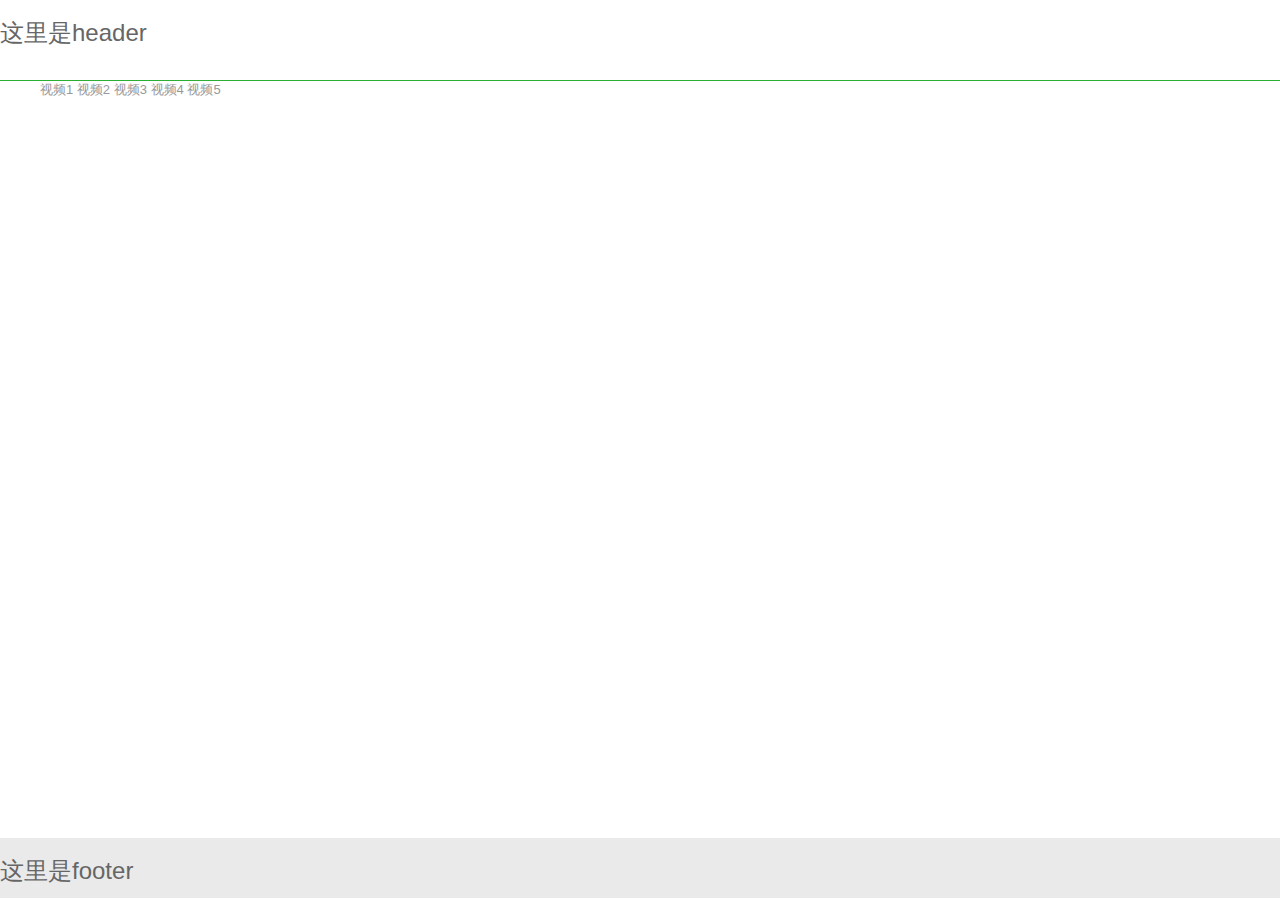
<file: index.html>
<!DOCTYPE html>
<html>
<head>
    <meta http-equiv="Content-Type" content="text/html; charset=UTF-8">
    <meta name="fragment" content="!" />
    <title>test </title>
    <meta name="viewport" content="width=device-width">
    <link rel="stylesheet" href="css/bootstrap/bootstrap.css" media="screen">
    <link rel="stylesheet" href="css/bootstrap/font-awesome.css">
    <link rel="stylesheet" href="css/basestyle.css"/>
    <script src="js/require/require.js" data-main="js/main.js"></script>
	<script src="js/jquery/jquery-1.11.1.js"></script>
    <style type="text/css">
		.ms-controller{
			visibility: hidden;
		}
    </style>
</head>
<body ms-controller="root" class="ms-controller">
    <div ms-include-src="'view/common/header.html'" data-include-rendered='headerRender'></div>
    <div ms-include-src="view/{{page}}.html" data-include-rendered='pageRender'></div>
    <div ms-include-src="'view/common/footer.html'" data-include-rendered='footerRender'></div>

    <script type="text/javascript">
		require(['js/module/index.js']);
    </script>
</body>
</html>
</file>
<file: css/basestyle.css>
/**
 * This file contains basic styles shared by the whole project.
 */



/* =============================================================== */
/* ========================= CUSTOM RESET ======================== */
/**
 * reset the default browser or bootstrap style.
 */
/* =============================================================== */

/**
 * disable the last two level of RWD
 * only avaliable larger than 970px
 */
.container {
    width: 1030px !important;
}

/*@media (min-width: 1200px) {
    .container {
        width:1170px !important;
    }
}*/



/**
 * prevent the .nav-justified to stack when window size is smaller than 768px
 */

/*.nav-justified > li {
    display: table-cell;
    width: 1%;
}*/





/* =============================================================== */
/* ========================= GENERAL TAGS ======================== */
/**
 * general html tags style.
 */
/* =============================================================== */
html {
    position: relative;
    /*top: 2px;*/
    min-height: 99.8%;
}
html,body {
    /*min-width: 1030px;*/
    color: #666;
    font-size: 13px;
    font-family: "Microsoft YaHei", "Hiragino Sans GB", sans-serif;

}

ul li { list-style: none;}
a { color: #999999; }

a:hover {
    color: #2fb037;
    text-decoration: none;
}





/* =============================================================== */
/* ======================= GENERIC CLASSES ======================= */
/**
 * define useful classes can be used in various condition.
 */
/* =============================================================== */

.active-gray { background-color: #edf0f2; }

/**
 *  Star and star filled style
 */

.link-green {
    color: #7bb528;
}
.link-green:hover {
    text-decoration: underline;
}

.link-blue { color: #6db8e2; }

.link-gray { color: #75808f; }

.link-black { color: #111; }

.star { color: #cccccc;}

/*.star-filled { color: #ff9700; }*/

.rate1 .sf1,
.rate2 .sf2,
.rate3 .sf3,
.rate4 .sf4,
.rate5 .sf5 {
    color: #ff9700;
}

.warning-red { color: #ff0000 !important; }

.btn-primary-green,
.btn-primary-green:focus,
.btn-primary-green:visited {
    padding: 9px 58px;
    border-radius: 0;
    background-color: #2fb037;
    border-color: #75ad25;
}

.btn-primary-green:hover {
    box-shadow: 0 0 5px #bbb;
    background-color: #42b649;
    border: 1px solid #42b649;
}

.btn-primary-green:active {
    padding: 10px 57px 8px 59px ;
    background-color: #2fa937;
    border-color: #2fa937;
}

.btn-success,
.btn-success:focus,
.btn-success:visited {
    background-color: #2fb037;
    border-color: #2fb037;
    border-radius: 0;
}
.btn-success:hover{
    box-shadow: 0 0 5px #bbb;
    background-color: #42b649;
    border: 1px solid #42b649;
}
.btn-success:active {
    background-color: #2fa937;
    border-color: #2fa937;
}

.shadow {
    box-shadow: 0 5px 15px rgba(0, 0, 0, 0.3);
}


/* =============================================================== */
/* ======================= HELP CLASSES ========================== */
/**
 * define useful classes can be used in various condition to have
 * minor fix.
 */
/* =============================================================== */
.num {
    position: absolute;
    top: 13px;
    top/*\**/: 13px\9;
    right: 15px;
    right/*\**/: 12px\9;
    min-width: 18px;
    height: 16px;
    padding: 2px 3px;
    color: #BB0C0D;
    font-family: Arial;
    font-size: 15px;
    line-height: 1;
}

.as-iblock {
    display: inline-block;
}

.root { position: relative; }

.font-12 { font-size: 12px; }
.font-14 { font-size: 14px; }
.font-16 { font-size: 16px; }
.font-18 { font-size: 18px; }
.font-20 { font-size: 20px; }
.font-22 { font-size: 22px; }

.fontgreen-50 {
    color: #2fb037;
    font-size: 48px;
}

.p-break {
    word-wrap: break-word;
    word-break: break-all;
}

.text-center { text-align: center; }
.text-left { text-align: left; }
.text-right {text-align: right; }

.vertical-2 { vertical-align: -2px; }
.vertical-bottom { vertical-align: bottom; }

.top-1 {
    position: relative;
    top: 1px;
}
.top-2 {
    position: relative;
    top: 2px;
}
.top-5 {
    position: relative;
    top: 5px;
}
.top-7 {
    position: relative;
    top: 7px;
}

.p-close {
    position: relative;
    top: -10px;
    right: -16px;
}

.left-2 {
    left: 2px
}

.counting {
    font-size: 12px;
    color: #999999;
}

.no-resize { resize: none; }

.no-border { border: none; }

.mt-10 { margin-top: 10px; }
.mt-15 { margin-top: 15px; }
.mt-20 { margin-top: 20px; }
.mt-25 { margin-top: 25px; }
.mt-34 { margin-top: 34px; }
.mt-40 { margin-top: 40px; }
.mt-50 { margin-top: 50px; }
.mt-57 { margin-top: 57px; }
.mt-120 { margin-top: 120px; }
.mr-5  {margin-right: 5px; }
.mr-10 { margin-right: 10px; }
.mr-15 { margin-right: 15px; }
.mr-20 { margin-right: 20px; }
.mr-35 { margin-right: 35px; }
.mr-50 { margin-right: 50px; }
.mr-75 { margin-right: 75px; }
.mb-0  { margin-bottom: 0;}
.mb-5  { margin-bottom: 5px; }
.mb-10 { margin-bottom: 10px; }
.mb-20 { margin-bottom: 20px; }
.mb-30 { margin-bottom: 30px; }
.mb-120 {margin-bottom: 120px; }
.mb-160 { margin-bottom: 160px; }
.ml-5 {margin-left: 5px; }
.ml-10 { margin-left: 10px; }
.ml-15 { margin-left: 15px; }
.ml-20 { margin-left: 20px; }
.ml-25 { margin-left: 25px; }
.ml-30 { margin-left: 30px; }
.ml-50 { margin-left: 50px; }
.ml-40 { margin-left: 40px; }
.ml-70 { margin-left: 70px; }
.ml-80 { margin-left: 80px; }


.pt-8 { padding-top: 8px; }
.pr-10 { padding-right: 10px; }
.pr-25 { padding-right: 25px; }
.pr-50 { padding-right: 50px; }
.pl-0  { padding-left: 0; }
.pl-11 { padding-left: 11px; }
.pl-20 { padding-left: 20px; }
.pl-30 { padding-left: 30px; }
.pl-50 { padding-left: 50px; }


.line-h15 { line-height: 1.5;}


.title-black { color: #000; }
.white { color:#fff; }
.a-active { color: #66b5d6; }
.light { color: #ccc; }
.green { color: #2fb037; }
.yellow { color: #ffc21a; }

.font-bold { font-weight: bold; }

.bg-source { background-color: #f4fffd; }


.clearfix { clear: both; }


.w-150 { width: 150px; }
.w-220 { width: 220px; }
.w-300 { width: 300px; }
.w-380 { width: 380px; }
.w-450 { width: 450px; }

.m-height { min-height: 600px; }
.m-height800 { min-height: 800px; }





/* =============================================================== */
/* ========================= Components ========================== */
/**
 * For those structure can be reused across different pages.
 */
/* =============================================================== */
/*
 * ERROR WINDOW STYLE
 */
.error-container {
    min-width: 250px;
    margin: 0 auto;
    margin-top: 20px;
    margin-bottom: 40px;
    color: #ddd;
    font-size: 18px;
    text-align: center;
    clear: both;
}
.error-container a,
.error-container-page a {
    font-size: 14px;
    color: #6db8e2;
}

.error-container p,
.error-container-page p { margin-top: 15px; } 


.error-container-page {
    position: absolute;
    top: 40%;
    left: 0;
    right: 0;
    min-width: 250px;
    margin: 0 auto;
    color: #ddd;
    font-size: 20px;
    text-align: center;
}

/*
 * ALERT WINDOW STYLE
 */
.tip-container {
    width: 465px;
    padding-bottom: 12px;
    background-color: #fff;
    box-shadow: 0 0 5px #CCC;
}

.tip-header {
    padding-left: 16px;
    padding-right: 13px;
    height: 44px;
    line-height: 44px;
    font-size: 16px;
    background-color: #f5f5f5;
}

.tip-header i {
    position: relative;
    top: 12px;
    font-size: 20px;
    color: #aaa;
}

.tip-header i:hover { color: #2fb037; }

.tip-content {
    padding-top: 45px;
    padding-bottom: 35px;
    font-size: 20px;
    text-align: center;
}

.tip-content img{ margin-right: 12px; }

.tip-footer {
    height: 30px;
    padding-right: 13px;
}

.detail-info {
    font-size: 12px;
    color: #999;
    line-height: 1;
}

.row p {
    margin-bottom: 0;
}

.tip-content .row {
    width: 485px;
    text-align: left;
}

.tip-collection {
    margin-top: 200px;
}

.tip-collection .tip-container {
    margin: 20px;
}

.detail-info {
    font-size: 12px;
    color: #999;
    line-height: 1;
}

.row p {
    margin-bottom: 0;
}

.tip-content form {
    width: 350px;
    margin: 0 auto;
    font-size: 12px;
}

.tip-content form label {
    display: inline-block;
    font-size: 14px;
    font-weight: normal;
}


/**
 *course-list style
 */

.course-list {
    padding: 0;
    margin-bottom: 29px;

}

.course-list li {
    padding-top: 13px;
    padding-bottom: 13px;
    line-height: 22px;
    border-bottom: 1px dashed #ccc;
}

.course-list-item-length { margin-left: 20px;}

/*
*plan course-list
*overwrite the course-list style of leap-course page
*/
.plan {
    padding: 0;
    margin-top: 27px;

}

.plan li h5 {
    padding-top: 15px;
    padding-left: 5px;
    margin: 0;
    border-top: 1px solid #ebebeb;
}

.plan .course-list li {
    padding-top: 9px;
    padding-right: 9px;
    padding-left: 18px;
    border: none;
}


/*
*progressbar
*remove the radius of progressbars' borders and shorten the progress bar
*/

.course-progress {
    padding: 20px 30px 10px;
    color: #fff;
    background-image: url(../img/course_bg.png);
}

.course-progress h4 {
    width: 440px;
    white-space: nowrap;
    overflow: hidden;
    text-overflow: ellipsis;
}

.course-progress h4:hover {
    color: #2fb037;
}

.course-progress-info {
    color: #869184;
}

.progress {
    height: 15px;
    background-color: #ebebeb;
    border-radius: 0;
}

.progress-bar {
    font-size: 10px;
    line-height: 15px;
}

.progress-bar-warning {
    background-color: #fe9d00;
}

.percent {
    position: absolute;
    left: 0;
    right: 0;
    color: #666;
}

/**
 * course-tab
 * contains all the styles of tab
 */

.course-tab {
    float: left;
    width: 100%;
    padding: 18px 20px 0;
    text-align: center;
    border-bottom: 1px solid #e2e2e2;
}

.course-tab li {
    padding-bottom: 13px;
}

.course-tab-container {
    clear: both;
    width: 100%;
    text-align:center;
    background-color:#fcfcfc;
    border: 1px solid #e2e2e2;
}

.tab-active {
    color: #66b5d6;
    border-bottom: 2px solid #66b5d6;
}

.tab-active  a {
    color: #66b5d6;
}

.tab-content {
    margin: 13px 25px 12px 20px;
    height: 100%;
}

#choice-order {
    width: 130px;
    height: 25px;
    line-height: 25px;
    background-color: #f5f5f5;
    border: 0;
}

.dropdown a {
    display: inline-block;
    width:130px;
    overflow: hidden;
    text-overflow: ellipsis;
}

.course-tab-list {
    padding-left: 0;
    padding-right: 0;

}

.course-tab-list li {
    float: left;
    width: 100%;
    padding-top: 20px;
    padding-bottom:15px;
    border-bottom: 1px solid #e2e2e2;
}

.course-tab-list li p a:hover { color:#2fb037;}

.list-item-info span {
    float: left;
    color:#ccc;
}

.list-item-info span a { color:#ccc; }

.line {
    margin-left: 8px;
    margin-right: 8px;
}

.avatar-bigger {
    width: 50px;
    height: 50px;
    margin-right: 8px;
    margin-bottom: 10px;
}

.course-video .avatar-bigger { margin-right:16px; }

p.tab-list {
    width:302px;
    text-align:left;
    white-space:nowrap;
    overflow:hidden;
    text-overflow:ellipsis;

}

p.tab-list .mark-link{
    display:inline-block;
    max-width:276px;
    text-align:left;
    white-space:nowrap;
    overflow:hidden;
    text-overflow:ellipsis;

}

p.tab-list .fa-question {
    padding: 1px 4px 1px ;
    margin-left: 5px;
    font-size: 14px;
    color: #fff;
    vertical-align: top;
    background-color: #e76e6e;
    border: 1px solid #e76e6e;
    border-radius: 2px;
}

.course-video p.tab-list {
    width:254px;
    margin-bottom: 0;
}


/**
 * some styles for font-awesome
 */

.fa-circle ,.fa-adjust ,.fa-circle-o {
    margin-right: 10px;
    font-size: 14px;
    color: #2fb037;
}

.gray-circle {
    margin-right: 10px;
    font-size: 14px;
    color: #ccc;
}

.fa-play-circle {
    margin-right: 8px;
    font-size: 14px;
    /*color: #999;*/
}

.course-play .fa-play-circle {
    font-size: 48px;
    color: #2fb037;
}


/**
 *the style for new note or new discuss
 */
.new-edit {
    display: none;
    padding: 1px;
    margin-right: -26px;
    margin-left: -21px;
    text-align: left;
    background-clip: padding-box;
    white-space: normal;
}


.arrow-new {
    display: block;
    width: 0;
    height: 0;
    margin-left: 346px;
    border-width: 7px;
    border-color: transparent;
    border-style: solid;
    border-top-width: 0;
    border-bottom-color: #e2e2e2;
}

.content-new {
    height: 165px;
    padding: 20px 41px 18px 35px;
    background-color:#e2e2e2;
}

.content-new .form-control {
    font-size: 12px;
    border:1px solid transparent;
    box-shadow: none;
}

.content-new textarea{
    resize: none;
}

/**
 * Start line: a vertical line constructed by div
 */
.start-line {
    width: 3px;
    height: 14px;
    margin: 0 8px 0 0;
    background-color: #2fb037;
}

/**
 * Login modal
 */

.modal { display: block; }  /* for debug */

.login-modal .modal-dialog {
    width: 483px;
}
.login-modal .modal-header {
    padding-left: 32px;
}
.login-modal .modal-title {
    color: #636668;
}
.login-modal .modal-body {
    padding: 32px;
}
.login-modal .modal-content {
    border-color: #b7bec3;
    border-radius: 4px;
    box-shadow: 0 5px 15px rgba(0, 0, 0, 0.3);
}

.login-form .form-group {
    margin: 0;
    color: #cecccc;
}

.login-form .form-control {
    padding-left: 45px;
    width: 416px;
    height: 44px;
    font-size: 14px;
    line-height/*\**/: 30px\9;      /* 针对IE8的hack */
    border-radius: 2px;
    background-color: #fafafa;
}

.form-control-hinticon {
    position: absolute;
    top: 0;
    /*left: 2px;*/ /* 隔离left */
    z-index: 2;
    display: block;
    width: 44px;
    height: 44px;
    line-height: 44px;
    text-align: center;
    pointer-events: none;
}

.form-control-hinticon-info {
    top: -3px;
    right: 2px;
    color: #ff0000;
}

.btn-primary-login,
.btn-primary-login:focus,
.btn-primary-login:visited{
    padding: 8px 161px;
    font-size: 18px;
    text-align: center;
    word-break: break-all;
    letter-spacing: 5px;
    background-color: #2fb037;
    border-color: #2fb037;
}

.btn-primary-login:hover{
    box-shadow: 0 0 5px #bbb;
    background-color: #42b649;
    border: 1px solid #42b649;
}

.btn-primary-login:active {
    padding: 9px 160px 7px 162px;
    background-color: #2fa937;
    border-color: #2fa937;
}

.login-form-rem {
    padding-top: 15px;
}
.login-form-rem-chk {
    margin-right: 10px;
    width: 17px;
    height: 17px;
    border: 1px solid #d4dbe3;

    cursor: pointer;
}
.login-form-rem-chked {
    position: absolute;
    top: 2px;
    left: 2px;

    color: #74b21b;
}
.login-form-rem-txt-wrap {
    /*margin-left: 10px;*/
}
.login-form-rem-txt {

}



/**
 * Leap tabs derived from bootstrap tabs style
 */
.nav-tabs-leap {
    border: none;
}

.nav-tabs-leap > li > a {
    margin-right: 5px;
    padding: 5px 15px;
    border: none;
    border-radius: 0;
}
.nav-tabs-leap > li.active > a,
.nav-tabs-leap > li.active > a:hover,
.nav-tabs-leap > li.active > a:focus {
    color: #000000;
    background-color: #edf0f2;
    border: none;
}

.tab-content-leap {
    margin: 0;
    padding-top: 26px;
}

/**
 * Leap pager derived from avalon oniUI pager style
 */
.pager-leap {
    padding-top: 8px;
    text-align: center;
}

.pager-leap .ui-pager .ui-pager-prev,
.pager-leap .ui-pager .ui-pager-next,
.pager-leap .ui-pager .ui-pager-item {
    margin-right: 14px;
    padding-top: 3px;
    padding-left: 13px;
    padding-right: 13px;
    height: 30px;
    color: #8c9192;
    border-color: #c1c1c1;
    border-radius: 0;
    font-size: 14px;
    font-family: "Microsoft YaHei", "Hiragino Sans GB", sans-serif;
}

.pager-leap .ui-pager .ui-pager-item.ui-state-active {
    padding-top: 4px;
    color: #ffffff;
    background-color: #2fb037;
    border-color: #2fb037;
}


/** this part is writen to realize the goal that
 * when users put mouse on the avatar the owner of the
 * avatar appear
 */
.avatar-bigger-container {
    display: inline-block;
    float: left;
    width: 50px;
    height: 50px;
    margin-right: 8px;
    margin-bottom: 10px;
    border: 1px solid #fff;
    border-radius: 50%;
}

.avatar-name {
    display: none;
    position: relative;

}

.avatar-bigger-container:hover {
    background: #66b5d6;
}

.avatar-bigger-container:hover .avatar-bigger{ display: none; }

.avatar-bigger-container:hover .avatar-name {
    display: inline-block;
    width: 50px;
    height: 45px;
    padding-top: 5px;
    vertical-align: middle;
    text-align: center;
    /*line-height: 45px;*/
    overflow: hidden;
    color: #fff;
    word-break: break-all;
    word-wrap: break-word;
    animation:name-display 1s;
    -moz-animation:name-display 1s; /* Firefox */
    -webkit-animation:name-display 1s; /* Safari and Chrome */
    -o-animation:name-display 1s; /* Opera */
}

@keyframes name-display {
    from { top: -20px; }
    to { top: 0px; }
}

@-moz-keyframes name-display /* Firefox */  {
    from { top: -20px; }
    to { top: 0px; }
}

@-webkit-keyframes name-display /* Safari and Chrome */  {
    from { top: -20px; }
    to { top: 0px; }
}

@-o-keyframes name-display /* Opera */  {
    from { top: -20px; }
    to { top: 0px; }
}


/**
 * the play button for the leap-course page where the inside triangle is white
 */
.play-continue-container {
    top: 9px;
    left: 15px;
    display: inline-block;
    height: 23px;
    width: 25px;
    margin-bottom: 21px;
    background-color: #fff;
}

.play-continue {
    position: absolute;
    top: -11px;
    left: -12px;
}

/**
 * the styles for all states of buttons
 */
.btn-publish-big {
    padding:4px 30px;
    background-color: #2fb037;
    border-color: #2fb037;
    border-radius: 0;
}
.btn-publish-big:active {
    padding: 5px 29px 3px 31px;
}

.btn-publish {
    padding:1px 17px;
    background-color: #2fb037;
    border-color: #2fb037;
    border-radius: 0;
}
.btn-publish:active {
    padding: 2px 16px 0 18px ;
}



.btn-success,
.btn-success:focus,
.btn-success:visited {
    background-color: #2fb037;
    border-color: #2fb037;
    border-radius: 0;
}
.btn-success:hover{
    box-shadow: 0 0 5px #bbb;
    background-color: #42b649;
    border: 1px solid #42b649;
}
.btn-success:active {
    background-color: #2fa937;
    border-color: #2fa937;
}

/* GRAY BUTTON SMALL SIZE*/
.btn-gray {
    padding: 4px 35px;
    color: #fff;
    background-color: #ccc;
    border: 1px solid #ccc;
    border-radius: 0;
}

.btn-gray:hover {
    background-color: #2fb037;
    border-color: #2fb037;
}

.btn-setting { padding: 4px 30px ; }
.btn-setting:active { padding: 5px 29px 3px 31px ; }

.btn-setting-large,
.btn-setting-large:focus,
.btn-setting-large:visited {
    padding: 10px 30px ;
}
.btn-setting-large:active {
    padding: 11px 29px 9px 31px;
}

.btn-setting-disabled,
.btn-setting-disabled:focus,
.btn-setting-disabled:visited,
.btn-setting-disabled:hover {
    padding: 4px 30px ;
    background-color: #ccc;
    border: 1px solid #ccc;
    border-radius: 0;
    box-shadow: none;
}

.btn-publish-disabled,
.btn-publish-disabled:focus,
.btn-publish-disabled:visited,
.btn-publish-disabled:hover {
    height: 30px;
    width: 90px;
    padding: 0;
    background-color: #ccc;
    border-color: #ccc;
    border-radius: 0;
    box-shadow: none;
}

.btn:focus,
.btn:active:focus,
.btn.active:focus {
    outline: none;
}

/* =============================================================== */
/* ====================== STRUCTURE/CONTENT ====================== */
/**
 * For those structure can be reused across different pages.
 */
/* =============================================================== */

/**
 * Green header and Gray footer
 */
.header {
    height: 61px;
    background-color: #ffffff;          /* white bg */
    border-bottom: 1px solid #2baf33;   /* green bottom border */
}

.header-link > span{
    display: inline-block;
    width: 60px;
    height: 60px;
    line-height: 60px;
    border-left: 1px solid #e5e5e5;
}

.header-link > span:first-child {
    width: 120px;
    border-left: none;
}

.header-link > span:last-child  { border-right: none;}

.header-link > span > a {
    display: block;
    height: 60px;
    text-align: center;
}

.header-link > span > a:hover,
.header-link > span > a:focus, {
    text-decoration: none;
    background-color: #23902a;
}

/* NEW */
.ecenter {
    font-size: 14px;
}
.ecenter:focus {
    text-decoration: none;
    color: #2cb034;
}
.notification:focus {
    color: #2cb034;
}

.header .root {
    height: 60px;
    line-height: 60px;
}

.header .dropdown-menu {
    left: -60%;
    margin-top: 0;
}

.logo {
    position: absolute;
}

.footer {
    /*position: fixed;*/
    position: absolute;
    bottom: 0;
    height: 60px;
    width: 100%;
    background-color: #eaeaea;
    clear: both;
}

.footer span {
    height: 60px;
    line-height: 60px;
    text-align: center;
}


/**
 * Below is highly related with leap-course-signup page
 */

.course-banner {
    padding-top: 40px;
    padding-bottom: 40px;
    background-color: #f5f5f5;
    border-bottom: 1px solid #dcdcdc;
}

.main .course-banner-signup .container {
    width: 1030px !important;
}

.course-title {
    margin: 0;
    padding-top: 18px;
    padding-bottom: 15px;
    color: #000000;
    font-size: 18px;
    font-weight: bold;
}

.course-intro {
    padding-top: 15px;
    padding-bottom: 12px;
    height: 54px;
    overflow: hidden;
}

.course-rating {
    padding-top: 12px;
    padding-bottom: 12px;
}

.course-join {
    padding-top: 12px;
    padding-bottom: 12px;
}

.course-summary {
    padding-top: 8px;
}


.course-main {
    margin-bottom: 150px;
    padding-top: 38px;
    background-color: #ffffff;
}

.rating { font-size: 22px; }

.rating-txt {
    color: #ff9700;
}

.rating span.star {
    font-weight: normal;
    font-style: normal;
    display: inline-block;
}

.course-content {
    padding-right: 5px;
}

.course-content .course-content-head p {
    margin-bottom: 5px;
}

.course-content-body {
    padding-top: 18px;
    padding-bottom: 12px;
}

.course-content-body > p {
    line-height: 1.8;
}

.course-content-foot {
    padding-top: 12px;
}

.teacher {
    padding: 26px 20px 16px 24px;
    border: 1px solid #eeeeee;
    border-left: 3px solid #7cb52d;
}

.teacher .avatar {
    padding-right: 20px;
    padding-bottom: 2px;
}

.teacher .name {
    margin-top: 0;
    margin-bottom: 6px;
    color: #000000;
    font-size: 14px;
    font-weight: bold;
}

.course-setting {
    border: 1px solid #efefef;
}

.course-setting-head {
    padding: 15px 12px;
}

.course-setting-body {
    padding: 22px;
    border-top: 1px solid #efefef;
    border-bottom: 1px solid #efefef;
}

.course-setting-foot {
    padding-top: 12px;
    padding-bottom: 12px;
    text-align: center;
}

.course-setting-title {
    margin: 0;
    color: #000000;
    font-weight: bold;
}

.course-list-item {
    margin-bottom: 20px;
}
.course-list-item > p{
    margin-bottom: 8px;
}

.relation {
    padding-top: 14px;
}

.relation img {
    margin-right: 5px;
}

.relation h5 {
    margin-bottom: 24px;

    color: #000000;
    font-size: 18px;
    font-weight: 500;
}


/**
 * Below is highly related with leap-course-video page
 */

.video {
    position: absolute;
    top: 0;
    left: 0;
    width: 100%;
}

.side {
    position: absolute;
    top: 0;
    right: 0;
    width: 380px;
    /*overflow: hidden;*/
}

.video-header {
    position: absolute;
    top: 0;
    height: 46px;
    width: 100%;
    line-height: 46px;
    font-size: 14px;
    background-color: #333;
}

.video-header span {
    display: inline-block;
    padding-left: 15px;
    padding-right: 15px;
    border-right: 1px solid #484848;
}

.video-header .white {
    margin-left: -4px;
    border-right: none;
    border-left: 1px solid #292929;
}

.video-header .retract {
    height: 32px;
    padding-left: 8px;
    padding-right: 5px;
    margin-top: 8px;
    color: #333;
    line-height: 32px;
    text-align: center;
    background-color: #999;
    border :1px solid #999;
    border-radius: 5px 0 0 5px;
}

.video-header .retract:hover { background-color: #fff;}

.video-window {
    position: absolute;
    top: 0;
    width: 100%;
    margin-top: 46px;
    background-color: #171f24;
}

.video-footer {
    position: absolute;
    bottom: 0;
    height: 46px;
    width: 100%;
    line-height: 46px;
    background-color: #333;
}

.video-footer span {
    padding-left: 13px;
    padding-right: 15px;
}

.video-arrow {
    position: absolute;
    right: 39px;
}


/*this part is written ro overwrite the style of course-list in leap-course page*/

.course-video .course-list {
    margin-left: -20px;
    margin-right: -25px;
}
.course-video .course-list li { border: none; }

.course-video .course-list li a { margin-left: 20px;}

.course-video .course-list li:hover,
.course-video .course-list li.active { background-color: #e9ecec; }

.course-video .arrow-new { margin-left :316px; }

.course-video .new-edit {
    margin-right: -7px;
    margin-left: -2px;
}

.course-video .course-tab-list li { padding:15px 25px 5px 20px; }



/*This part is for avalon flipswitch*/

.video-footer .ui-flipswitch-small { width: 57px; }

.video-footer .ui-flipswitch-small .ui-flipswitch-dragger-ball { margin-left: -4px; }

.video-footer .ui-flipswitch-small .ui-flipswitch-dragger-ball-unchecked { margin-left: -14px; }

.video-footer .ui-flipswitch {
    float: left;
    top:12px;
    right: 5px;

}

/*This class is for scroll tag and this make it full screen in y*/
.course-scroll {
    margin-bottom: 29px;
    overflow-x: hidden;
    overflow-y: auto;

}


/**
 * Below style is highly related with leap-user-center page
 * Mainly include course-card, eplan-card, discuss list,
 * note list and user center nav
 */
.user-center-main h5,
.user-center-nav h5 {
    margin: 0;
    width: 200px;
    font-size: 18px;
    color: #000000;
}

.user-center-main .start-line,
.user-center-nav .start-line {
    margin-right: 12px;
    height: 18px;
}

.user-center-main {
    padding-top: 52px;
    padding-bottom: 150px;
}

.my-discuss,     /*set gap for my-note, my-discuss */
.my-note {
    padding-bottom: 35px;
}

.user-course-head,
.eplan-head,
.discuss-head,
.note-head {
    padding-bottom: 8px;
    border-bottom: 1px solid #e5e5e5;
}
.user-course-body,
.eplan-body,
.discuss-body,
.note-body {
    padding-top: 25px;
}

/**
 * User center navigation
 */
.user-center-nav {
    padding-left: 24px;
    padding-top: 48px;
}
.user-center-nav h4 {
    margin: 0;
    padding-left: 2px;
    padding-bottom: 12px;
    border-bottom: 1px solid #e5e5e5;
    color: #000000;
    font-weight: 500;
}
.user-center-nav img {
    padding-top: 20px;
    padding-bottom: 20px;
    padding-left: 20px;
}
.user-center-nav ul {
    padding-top: 4px;
    padding-left: 0;
    border-top: 1px solid #e5e5e5;
}
.user-center-nav ul li {
    padding: 10px 20px;
}
.user-center-nav ul li i {
    padding-right: 15px;
    color: #75808f;
    font-size: 14px;
}

/**
 * Card style(course card and eplan card)
 */

/* abandoned for loop easily
 *
.course-card-row,
.eplan-card-row {
    padding-bottom: 35px;
}*/

.course-card,
.eplan-card {
    float: left;
    width: 222px;
    margin-left: 17px;
    margin-right: 17px;
    margin-bottom: 35px;
    border: 1px solid #eeeeee;
    /*box-shadow: 0 5px 15px rgba(0, 0, 0, 0.3);*/
}
.course-card:hover,
.eplan-card:hover {
    border: 1px solid #2fb037;
    box-shadow: 0 5px 15px rgba(0, 0, 0, 0.2);
}
/*.course-card:first-child,
.eplan-card:first-child {
    margin-left: 0;
}*/
.course-card-first,
.eplan-card-first {
    margin-left: 0;
}
.course-card-last,
.eplan-card-last {         /* make sure add this style when you repeat the list. IE8 doesn't support :last-child */
    margin-left: 16px;
    margin-right: 0;
}

.course-card img,
.eplan-card img {
    display: block;
}

.course-card-progress,
.eplan-card-progress {
    height: 5px;
    background-color: #cccccc;
}

.course-card-progress-cur,
.eplan-card-progress-cur {
    height: 5px;
    background-color: #2fb037;
}
.course-card-intro,
.eplan-card-intro {
    padding: 8px 10px 15px 15px;
    color: #000000;
}

.course-card-intro span,
.eplan-card-intro span {
    display: inline-block;
    height: 33px;
    overflow: hidden;
}

.course-card-teacher {
    padding: 10px 15px;
    border-top: 1px solid #e1e1e1;
    background-color: #fafafa;
}
.course-card-teacher img {
    display: block;
    margin-right: 11px;
}
.course-card-teacher p {
    margin: 0;
    color: #646464;
}
.course-card-teacher .teacher-name {
    color: #636363;
    font-weight: bold;
}
.course-card-teacher .teacher-name-detail {
    display: inline-block;
    width: 90px;
    margin-bottom: -4px;
    text-overflow: ellipsis;
    white-space: nowrap;
    overflow: hidden;
}
.course-card-teacher .teacher-title {
    margin-left: 20px;
}

/**
 * Enterprise plan
 */
.enterprise-plan {
    padding-top: 21px;
}

.eplan-card-intro p {
    margin-top: 10px;
    margin-bottom: 0;
    color: #dbdbdb;
}

.eplan-card-date {
    padding: 10px 15px;
    border-top: 1px solid #e1e1e1;
    background-color: #fafafa;
}

.eplan-card-date p {
    height: 32px;
    line-height: 32px;
    color: #646464;
}


/**
 * Discuss
 */
.discuss {
    padding-top: 5px;
}
.discuss-list {
    height: 510px;
    border-top: 1px solid #e5e5e5;
}
.discuss-item {
    padding-top: 16px;
    padding-bottom: 16px;
    border-bottom: 1px dashed #cccccc;
    color: #000000;
    cursor: pointer;
}
.discuss-item:hover {
    background-color: #edf0f2;
}
.discuss-item p {
    margin: 0;
    text-align: right;
}
.discuss-item p:first-child {
    text-align: left;
}
.discuss-item p span {
    display: inline-block;
    color: #999999;
}

.discuss-item .time {
    width: 32px;
    margin-left: 10px;
}

/**
 * Note
 */
.note {
    padding-top: 49px;
}
.note-list {
    border-top: 1px solid #e5e5e5;
}
.note-item {
    padding: 10px 15px;
    border-bottom: 1px dashed #cccccc;
}
.note-item h6 {
    margin: 0;
    font-size: 15px;
}
.note-item p {
    margin: 0;
    color: #666666;
}
.note-title {}
.note-info {
    padding-top: 5px;
    padding-bottom: 10px;
    font-size: 12px;
}
.note-info span {
    margin-left: 14px;
}
.note-info span:first-child {
    margin: 0;
}
.note-info-tag {
    display: inline-block;
    padding: 1px 5px;
    background-color: #d5d4d4;
    /*border-radius: 3px;*/
    color: #ffffff;
}
.note-info-tag:hover{
    background-color: #2fb037;
}
.note-info-tag a {
    color: #ffffff;
}


/**
 * Below style is highly related with leap-course-note-relative page
 * Mainly include discuss-source,source-comment,
 * source-info
 */
.source {
    padding-bottom: 15px;
    border-bottom:1px solid #e5e5e5;
}

.source-title {
    margin-top: 0;
    line-height: 1.4;
}

.source-info {
    margin-top: 13px;
    margin-bottom: 17px;
}

.source-content {
    font-size: 14px;
    line-height: 28px;
    color: #666;
    text-align: justify;
}

.row p.source-content {
    margin-bottom: 17px;
}

.source-comment h4 {
    margin-top: 34px;
}

.comment-edit-mark {
    height: 40px;
    margin-top: 23px;
    line-height: 40px;
    color: #7bb528;
}

.comment-list {
    padding-left: 0;
    margin-top: 10px;
    border-top: 1px solid #e5e5e5;
}

.comment-list li {
    padding-top: 10px;
    border-bottom: 1px solid #e5e5e5;
}

.comment-list li .edit-block {
    margin-bottom: 10px;
}

.comment-list li div {
    margin-top: 10px;
}

.comment-content p {
    margin: 0;
    overflow: hidden;
    line-height: 24px;
    word-wrap: break-word;
    word-break: break-all;
}

.quote {
    padding: 10px 20px 20px 20px;
    background-color: #fafafa;
    /*border: 1px solid #e5e5e5;*/
}

.quote .comment-content p {
    height: 42px;
    margin: 0;
    text-overflow: ellipsis;
    line-height: 24px;
}

.comment-list li .quote div { margin-top: 10px; }

.edit-block a {
    color:#999;
    text-decoration: none;
}
.edit-block a:hover { color:#7bb528; }

.quote-reply .quote {
    margin-top: 0;
    margin-bottom: 10px;
    background-color: #fafafa;
    border: none;
}

.source-comment textarea {
    margin-top: 10px;
    word-wrap: break-word;
    word-break: break-all;
    resize: none;
    border-radius: 0;
}

/*right-bar*/

.discuss-info {
    padding-bottom: 60px;
    margin-left: 50px;
    border-left: 1px solid #e5e5e5;
}

.discuss-source {
    height: 30px;
    padding-left: 20px;
    line-height: 30px;
    border-left: 2px solid #2fb037;
}


/*Below style is highly related with leap-enterprise-center page and leap-notification-content page*/

.enterprise-center .course-banner {
    padding: 0;
    height: 239px;
    background-color: #fff;
    border: none;
    overflow: hidden;
}

.enterprise-center .course-banner .container {
    height: 245px;
    width: 1000px !important;
    /*-webkit-filter: blur(1px);*/
    /*-moz-filter: blur(1px);*/
    /*-ms-filter: blur(1px);*/
    /*filter: blur(1px);*/
    /*filter: progid:DXImageTransform.Microsoft.Blur(PixelRadius=1, MakeShadow=false);*/
    /*overflow: hidden;*/
}

.banner-shelter {
    position: absolute;
    right: 0;
    left: 0;
    top: 0;
    z-index: 200;
    width: 1000px;
    height: 245px;
    margin: 0 auto;
    background-image: linear-gradient(rgba(17, 19, 17, 0.4), rgba(17, 19, 17, 0.4));
    background-image: -webkit-linear-gradient(rgba(17, 19, 17, 0.4), rgba(17, 19, 17, 0.4));
    background-image: -o-linear-gradient(rgba(17, 19, 17, 0.4), rgba(17, 19, 17, 0.4));
    background-image: -moz-linear-gradient(rgba(17, 19, 17, 0.4), rgba(17, 19, 17, 0.4));
    filter: progid:DXImageTransform.Microsoft.gradient(startColorstr='#30000000', endColorstr='#30000000', GradientType=0);
}

.enterprise-info {
    margin-left: 12px;
    margin-top: 50px;
}

.enterprise-info p {
    line-height: 24px;
    margin-left: 115px;
    margin-right: 12px;
}

/*.enterprise-info .avatar img { border: 5px solid #8f9ca0; }*/

.enterprise-center .first-grade {
    position: absolute;
    z-index: 201;
    top: -36px;
    left: 27px;
    border: none;
}

.enterprise-center .first-grade li a {
    padding: 9px 23px 5px;
    color: #000;
    font-size: 14px;
    background-color: #edf0f2;
}

.enterprise-center .nav-tabs li a.enterprise-firstgrade-active,
.enterprise-center .nav-tabs li a.enterprise-firstgrade-active:hover ,
.enterprise-center .first-grade li a:hover ,.enterprise-center .second-grade li a:hover {
    background-color: #fff;
    border: 1px solid #fff;
}

.enterprise-center .nav-tabs li a.enterprise-firstgrade-active{ color: #2fb037; }

.enterprise-center .tab-content { margin: 0; }

.enterprise-center .first-content { 
    margin-top: 38px;
    min-height: 900px;
}

.enterprise-center .tab-content h4{
    padding-bottom: 17px;
    border-bottom: 1px solid #ddd;
}

.enterprise-center .second-grade { width: 428px;  }

.enterprise-center .second-grade li {
    margin-right: 10px;
    border-bottom: 4px solid transparent;
}

.enterprise-center .second-grade li a {
    font-size: 14px;
    color: #000;
}

.enterprise-center .second-grade li.active ,
.enterprise-center .second-grade li:hover {
    height: 46px;
    border: none;
    border-bottom: 4px solid #2fb037;
}

.enterprise-center .second-grade li.active a {
    color: #2fb037;
    border: none;
}

.enterprise-center .nav-tabs-leap > li > a { padding: 3px 20px; }

.enterprise-center .course-card-list {
    padding-left: 0;
    width: 1036px;
}

.enterprise-center .course-card {
    margin-left: 0;
    margin-right: 37px;
    margin-bottom: 67px;
}

.enterprise-center .discuss-list { border: none; }

/*this is for leap-notification-content page*/
.notification-content {
    margin-bottom: 120px;
    text-align: center;
}

.notification-body {
    margin-left: 50px;
    margin-right: 50px;
    overflow: hidden;
}

.notification-detail {
    line-height: 27px;
    text-align: justify;
    font-size: 15px;
}

.attachment-list { text-align: left; }

.attachment-list li a {
    padding-bottom: 12px;
    font-size: 14px;
}

/**
 * Trial and paid register form
 */
.einfo-reg {
    margin-bottom: 150px;
    margin-left: 50px;
    margin-right: 50px;
}
.einfo-reg label {
    font-weight: normal;
    font-size: 14px;
}
.einfo-reg-head {
    padding-top: 95px;
    border-bottom: 1px solid #e5e5e5;
}
.einfo-reg h5 {
    margin: 0;
    padding-bottom: 10px;
    width: 132px;
    border-bottom: 3px solid #2fb037;
    font-size: 16px;
    color: #3c464e;
    text-align: center;
}
.einfo-form .form-group {
    margin-left: 0;
    margin-right: 0;
    margin-bottom: 22px;
}
.einfo-form .control-label {
    width: 100px;
    padding-left: 0;
    padding-right: 0;
    text-align: left;
    color: #989898;
}
.etrial .form-group {
    margin-bottom: 30px;
}
.einfo-form .form-control {
    border-radius: 0;
}
.etrial .control-label {
    width: 70px;
}
.etrial .checkbox,
.etrial .btn-sbt {
    margin-left: 8px;
}
.einfo-form .ename,
.einfo-form .ephone {
    display: inline-block;
    padding-top: 7px;
    padding-top/*\**/: 0\9;
    font-size: 14px;
}

.einfo-basic {
    padding-top: 88px;
    padding-bottom: 33px;
}

.einfo-contact-title {
    padding-bottom: 21px;
}
.einfo-detail-title {
    padding-top: 58px;
    padding-bottom: 26px;
}
.einfo-contact-title h6,
.einfo-detail-title h6 {
    margin: 0;
    padding: 9px 14px;
    font-size: 16px;
    color: #5c5c5c;
}

.license-pic {
    margin-left: 39px;
    padding: 20px;
    width: 360px;
    height: 260px;
    background-color: #f5f9f5;
    border: 1px solid #eeeeee;
}

.btn-sbt {
    margin-left: 39px;
}

/**
 * LEAP USER PROTOCOL AGREEMENT
 */

.leap-agreement-modal {
    color: #666666 ;
    line-height: 1.8;
    overflow: scroll
}
.leap-agreement-modal .close {
    float: none;
    position: absolute;
    top: 15px;
    right: -30px;
}
.leap-agreement-modal h4 {
    margin-top: 25px;
    color: #000000;
    font-weight: bold;
    text-align: center;
}
.leap-agreement-modal h5 {
    margin-top: 30px;
    color: #000000;
    font-weight: bold;
}
.leap-agreement-modal ol ol {
    margin-bottom: 10px;
    padding-left: 20px;
    list-style-type: lower-alpha;
}

.leap-agreement-modal .modal-dialog {
    width: 1000px;
    padding-left: 50px;
    padding-right: 50px;
    background-color: #fafafa;
}

/*this is for leap-user-setting page*/
.user-setting .form-control { border-radius: 0; }

.user-setting .nav-tabs li {
    margin-right: 10px;
    /*margin-bottom: -2px;*/
}

.user-setting .nav-tabs li a {
    display: inline-block;
    height: 42px;
    padding: 10px 30px;
    font-size: 14px;
    color: #6f808b;
    background-color: #edf0f2;
    border-radius: 0;
    border: 1px solid #efefef;
    border-bottom: 1px solid #ddd;
}

.user-setting .nav-tabs li.active a {
    font-size: 14px;
    color: #000;
    background-color: #fff;
    border-top: 3px solid #2fb037;
    border-bottom: 1px solid #fff;
    border-radius: 0;
}

.user-setting .nav-tabs li.active a:hover { border-bottom: none; }

.setting-info-list tr td { height: 50px; }

.setting-info-list tr td select.form-control {
    width: 150px;
    display: inline;

}

.setting-info-list tr td textarea {
    margin-top: 20px;
    resize: none;
}



.upload {
    width: 250px;
    height: 250px;
    border: 1px solid #ccc;
}

.small, .middle, .large { border: 1px solid #ccc; }

.avatar-preview .small {
    width: 80px;
    height: 80px;
}

.avatar-preview .middle {
    width: 130px;
    height: 130px;
}

.avatar-preview .large {
    width: 180px;
    height: 180px;
}


/**
 * Below is for password reset pages
 */
.progress-track {
    padding-top: 90px;
    padding-bottom: 90px;
}

.einfo-findpwd .einfo-basic {
    padding-top: 0;
}

.verify-id {
    padding-left: 250px;
    font-size: 16px;
    color: #303030;
}

.success-info {
    padding-left: 250px;
    font-size: 16px;
    color: #303030;
}
.success-info p:first-child {
    font-size: 24px;
}
.success-info a {
    margin-right: 25px;
}
.success-info a:first-child {
    margin-left: 55px;
}

/*Below style is highly related with alert-window page*/
.tip-container {
    width: 465px;
    padding-bottom: 12px;
    background-color: #fff;
    box-shadow: 0 0 5px #CCC;
}

.tip-header {
    position: relative;
    padding-left: 16px;
    padding-right: 13px;
    height: 44px;
    line-height: 44px;
    font-size: 16px;
    background-color: #f5f5f5;
}

.tip-header i {
    position: absolute;
    top: 12px;
    right: 10px;
    font-size: 20px;
    color: #aaa;
    cursor: pointer;
}

.tip-header i:hover { color: #2fb037; }

.tip-content {
    padding-top: 45px;
    padding-bottom: 35px;
    font-size: 20px;
    text-align: center;
}

.tip-content img{ margin-right: 12px; }

.tip-footer {
    height: 30px;
    padding-right: 13px;
}

.detail-info {
    font-size: 12px;
    color: #999;
    line-height: 1;
}

.row p {
    margin-bottom: 0;
}

.tip-content .row {
    width: 485px;
    text-align: left;
}

.tip-content form {
    width: 350px;
    margin: 0 auto;
    font-size: 12px;
}

.tip-content form label {
    display: inline-block;
    min-width: 63px;
    font-size: 12px;
    font-weight: normal;
}

.form-group .pt-0 {
    padding-top: 0;
}

.tip-content .content-text {
    position: relative;
    top: -24px;
}

i.tip-blue,
i.tip-failed,
i.tip-warning,
i.tip-succeed {
    display: inline-block;
    width: 64px;
    height: 64px;
    margin-right: 20px;
}

i.tip-blue {
    background-image: url("../img/blue.png");
}

i.tip-succeed {
    background-image: url("../img/succeed.png");
}

i.tip-warning {
    background-image: url("../img/warning.png");
}

i.tip-failed {
    background-image: url("../img/failed.png");
}

.content-box {
    display: inline-block;
    text-align: left;
}

em.content-desc {
    position: relative;
    bottom: 10px;
    font-size: 12px;
    font-style: normal;
    color: #999;
    line-height: 8px;
}

p.content-desc {
    font-size: 12px;
    font-style: normal;
    color: #999;
    line-height: 0;
}


/*
 * 404 page and 500 page
 */

.page-err {
    background-color: #eeeff4;
}
.page-404-info {
    margin: 180px auto 0 auto;
    width: 582px;
    height: 483px;
    background: url("../img/404.png");
}
.page-404-info button {
    margin-top: 230px;
    border-color: #89909a;
    background-color: #89909a;
}
.page-404-info button:first-child {
    margin-left: 220px;
    margin-right: 15px;
}
.btn-404 {
    padding: 7px 10px;
}

/* this part is highly relatived to leap-test
------------------------------------------------------------------------*/
.test-header span {
    display: inline-block;
    height: 46px;
    padding-left: 15px;
    padding-right: 15px;
    border-right: 1px solid #484848;
}

.video-header .white,
.test-header .white {
    margin-left: -4px;
    border-right: none;
    border-left: 1px solid #292929;
}
.test-footer span {
    padding-left: 13px;
    padding-right: 35px;
}

.test-header,
.test-footer {
    height: 46px;
    width: 100%;
    line-height: 46px;
    font-size: 14px;
    background-color: #333;
}

.test-content {
    color: #000;
    font-size: 14px;

}

.test-content .row {
    margin: 0;
}

.test-content .row .col-xs-9 { border-right: 1px solid #eee; }

.answer-panel {
    max-width: 800px;
    margin: 0 auto;
    margin-top: 100px;
    margin-bottom: 100px;
    text-align: left;
    overflow: auto;
}

.answer-sheets {
    margin: 50px 20px;
    text-align: center;
}

.test-tip {
    position: relative;
    top: 2px;
    font-size: 24px;
    color: #94d479;
}

.qid {
    position: absolute;
    top: 6px;
    left: 8px;
    font-size: 12px;
    color: #fff;
}

.test-content .retract {
    display: inline-block;
    float: right;
    margin-top: 10px;
    margin-right: -15px;
    padding: 3px 14px 3px 12px;
    color: #49a8cf;
    background-color: #e0f3f4;
    border: 1px solid #e0f3f4;
    border-radius: 4px 0 0 4px;
    cursor: pointer;
}
.test-content .retract:hover ,
.retract-analysis:hover {
    text-decoration: underline;
}

.test-content .question {
    margin-bottom: 54px;
    line-height: 28px;
}

.question-type {
    margin-left: 16px;
    margin-right: 11px;
    color: #ec9294;
}

.choice-list {
    margin-bottom: 50px;
}

.choice-list li {
    margin-bottom: 23px;

}

.answer-list li {
    display: inline-block;
    height: 30px;
    width: 88px;
    margin-right: 18px;
    border: 1px solid #ccc;
    text-align: center;
    font-weight: bold;
    line-height: 30px;
}

.judge-list li {
    height: 43px;
    width: 166px;
    margin-right: 30px;
    line-height: 43px;
}

.answer-list li:hover {
    cursor: pointer;
    background-color: #f6f6f6;
    color: #2fb037;
    border: 1px inset #f6f6f6;
}

.chosen {
    background-color: #f6f6f6;
    color: #2fb037;
    border: 1px inset #f6f6f6;
}

.order-choice {
    position: absolute;
    right: 130px;
    bottom: 37px;
}

.order-choice a {
    color: #000;
    margin-right: 64px;
}

.order-choice a:hover {
    color: #3cc6db;
}

.btn-next {
    display: inline-block;
    width: 109px;
    height: 38px;
}

.sheet-list {
    margin-top: 41px;
}

.sheet-list li {
    float: left;
    display: inline-block;
    height: 40px;
    width: 40px;
    margin-bottom: 16px;
    margin-right: 16px;
    font-size: 16px;
    text-align: center;
    line-height: 40px;
    color: #7d7d7d;
    border: 1px solid #f0f0f0;
    border-radius: 50%;
}

.sheet-list li.finished {
    background-color: #f0f0f0;
}

.static-choice {
    position: absolute;
    bottom: 26px;
}

.btn-submit ,
.btn-oncemore {
    position: absolute;
    right: 0;
    bottom: 37px;
    left: 0;
    display: inline-block;
    width: 200px;
    height: 38px;
    margin: 0 auto;
}



.index-panel {
    background: #f6f9f9 url("../img/bulb.png") no-repeat scroll center center;
    text-align: center;


}

.index-content {
    position: absolute;
    top: 40%;
    left: 0;
    right: 0;
    margin: 0 auto;
    margin-top: -115px;
    width: 737px;
    height: 230px;
    text-align: center;
    color: #666;

}

.test-title {
    position: relative;
    width: 185px;
    padding: 10px 20px;
    margin: 0 auto;
    margin-bottom: 10px;
    border-bottom: 1px solid #afafaf;
}

.title-attachment {
    position: absolute;
    right: 0;
    bottom: -14px;
    left: 0;
    font-size: 21px;
    color: #afafaf;
}

.index-panel .btn-submit,
.btn-oncemore {
    position: inherit;
    bottom: auto;
    margin-top: 23px;
    background-color: #2dcd70;
    border: 1px solid #2dcd70;
}

.btn-oncemore {
    margin-left: 20px;
    color: #2dcd70;
    background-color: transparent;
    border: 1px solid #2dcd70;
}
.btn-oncemore:hover {
    color: #fff;
    background-color: #2dcd70;
    border: 1px solid #2dcd70;
}

.retract-analysis {
    float: right;
    display: inline-block;
    height: 30px;
    width: 90px;
    line-height: 30px;
    text-align: center;
    background-color: #f8f8f8;
    color: #2fb037;
    cursor: pointer;
}

.answer-analysis {
    padding-top: 20px;
    margin-top: 22px;
    border-top: 1px dashed #ccc;
    font-size: 12px;
}

.analysis-container {
    margin-top: 20px;
}

.analysis-content {
    margin-top: 3px;
    line-height: 20px;
    color: #838a8d;
}

.answer-result span b { margin-right: 10px; }

/* quiz result */
.table-quiz {
    font-size: 12px;
    color: #6b717b;
    border: none;
}
.table-quiz > thead > tr {
    border-bottom: 1px solid #edf2f1;
}
.table-quiz > thead > tr > td,
.table-quiz > tbody > tr > td {
    padding-top: 14px;
    padding-bottom: 14px;
    border: none;
    text-align: left;
}
.table-quiz > thead > tr > td:first-child,
.table-quiz > tbody > tr > td:first-child {
    padding-left: 5%;
}
.table-quiz > tbody > tr:nth-child(even) {
    background-color: #fafafa;
}
.table-quiz > tbody > tr:hover {
    background-color: #f0f3f5;
}
.table-quiz > tbody > tr:first-child > td {
    padding-top: 24px;
    padding-bottom: 24px;
    font-size: 15px;
    color: #44555a;
    background-color: #ffffff;
}

.result-panel {
    padding-top: 40px;
    padding-left: 80px;
    padding-right: 80px;
}
.result-title {
    color: #0aafde;
    font-size: 18px;
}
.result-right {
    color: #50b12b;
    font-weight: bold;
}
.result-wrong {
    color: #f23d5b;
    font-weight: bold;
}
.result-sidetitle {
    margin-top: 0;
    padding-top: 15px;
    font-size: 18px;
    color: #000;
}
.result-txt {
    padding-top: 25px;
    padding-bottom: 25px;
    text-align: center;
    color: #6b717b;
    border-top: 1px solid #f5f5f5;
    border-bottom: 1px solid #f5f5f5;
    background-color: #fbfbfb;
}

.result-score {
    position: relative;
    margin: 68px auto;
    width: 230px;
    height: 85px;
}

.result-txt > p {
    margin-top: 15px;
}
.result-txt > p:first-child {
    margin-top: 0;
}

.result-popover {
    display: block;
    border-radius: 4px;
    border-color: #dfdfdf;
    box-shadow: none;
    -webkit-box-shadow: none;
}

.result-popover > .arrow {
    top: -8px !important;
    border-width: 8px;
    border-bottom-color: #dfdfdf !important;
}
.result-popover > .arrow:after {
    margin-left: -7px !important;
    border-width: 7px;
}

.result-popover .popover-content {
    padding: 25px 35px;
    font-size: 20px;
}

.result-score-txt {
    color: #74ca56;
}
.result-score-level {
    font-family: arial, sans-serif;
    color: #fe0504;
}
.sheet-list li:hover {
    cursor: pointer;
    text-decoration: underline;
}
</file>
